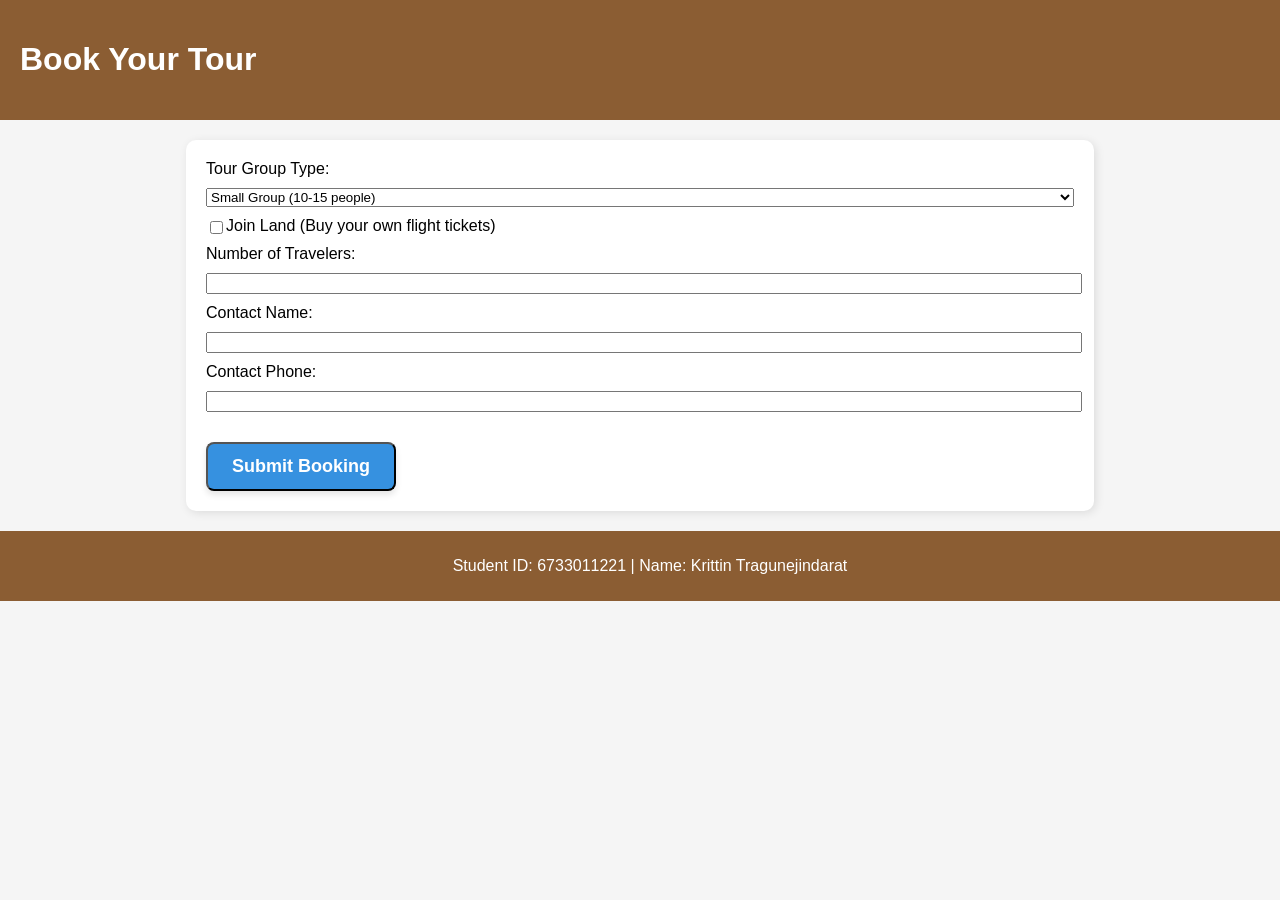
<file: booking.html>
<!DOCTYPE html>
<html lang="en">
  <head>
    <meta charset="UTF-8" />
    <meta name="viewport" content="width=device-width, initial-scale=1.0" />
    <title>Booking</title>
    <link rel="stylesheet" href="styles.css" />
  </head>
  <body>
    <header>
      <h1>Book Your Tour</h1>
    </header>

    <main>
      <form action="/" method="POST">
        <label for="tour-group">Tour Group Type:</label>
        <select id="tour-group" name="tour-group">
          <option value="small">Small Group (10-15 people)</option>
          <option value="standard">Standard Group (35-40 people)</option>
        </select>

        <div class="flight-checkbox">
          <input type="checkbox" id="join-land" name="join-land" />
          <label for="join-land">Join Land (Buy your own flight tickets)</label>
        </div>

        <label for="num-travelers">Number of Travelers:</label>
        <input type="number" id="num-travelers" name="num-travelers" />

        <label for="contact-name">Contact Name:</label>
        <input type="text" id="contact-name" name="contact-name" />

        <label for="contact-phone">Contact Phone:</label>
        <input type="tel" id="contact-phone" name="contact-phone" />

        <button type="submit" class="book-button">Submit Booking</button>
      </form>
    </main>

    <footer>
      <p>Student ID: 6733011221 | Name: Krittin Tragunejindarat</p>
    </footer>

    <script src="booking.js"></script>
  </body>
</html>
</file>
<file: styles.css>
body {
  font-family: Arial, sans-serif;
  margin: 0;
  padding: 0;
  text-align: center;
  background-color: #f5f5f5;
}

header {
  display: flex;
  justify-content: space-between;
  background-color: #8b5d33;
  color: white;
  padding: 20px;
}

header>div {
  display: flex;
  flex-direction: column;
  align-items: center;
}

header>div>p:hover {
  scale: 1.1;
  transition: 1s;
}

main {
  padding: 20px;
}

.tour-packages {
  display: flex;
  flex-wrap: wrap;
  justify-content: center;
  gap: 20px;
}

.package {
  display: flex;
  background: white;
  padding: 20px;
  border-radius: 10px;
  box-shadow: 2px 2px 10px rgba(0, 0, 0, 0.1);
  align-items: center;
  width: 90%;
}

.package>div {
  padding-left: 15px;
}

.package>div>p {
  text-indent: 20px;
  text-align: justify;
  text-justify: inter-word;
}

.package img {
  width: 200px;
  height: 150px;
  border-radius: 10px;
}

.book-button {
  display: inline-block;
  margin-top: 20px;
  padding: 12px 24px;
  background-color: #3691e0;
  color: white;
  text-decoration: none;
  border-radius: 8px;
  font-size: 18px;
  font-weight: bold;
  transition: background-color 0.3s ease, transform 0.2s ease, box-shadow 0.3s ease;
  box-shadow: 0px 4px 6px rgba(0, 0, 0, 0.1);
  position: relative;
  overflow: hidden;
}

.book-button:hover {
  background-color: #36e044;
  transform: scale(1.05);
  box-shadow: 0px 6px 10px rgba(0, 0, 0, 0.2);
}

.book-button:active {
  transform: scale(0.95);
  box-shadow: 0px 2px 4px rgba(0, 0, 0, 0.1);
}

.book-button::after {
  content: "";
  position: absolute;
  width: 300%;
  height: 300%;
  background: rgba(255, 255, 255, 0.3);
  top: 50%;
  left: 50%;
  transform: translate(-50%, -50%) scale(0);
  border-radius: 50%;
  transition: transform 0.5s ease-out;
}

.book-button:hover::after {
  transform: translate(-50%, -50%) scale(1);
  opacity: 0;
}


div.flight-checkbox {
  display: flex;
}

.flight-checkbox>input {
  width: fit-content;
  border: #3691e0;
}

form {
  background: white;
  padding: 20px;
  margin: auto;
  width: 70%;
  border-radius: 10px;
  box-shadow: 2px 2px 10px rgba(0, 0, 0, 0.1);
  text-align: left;
}

form label,
form input,
form select {
  display: block;
  width: 100%;
  margin-bottom: 10px;
}

footer {
  background-color: #8b5d33;
  color: white;
  padding: 10px;
  position: relative;
  bottom: 0;
  width: 100%;
}
</file>
